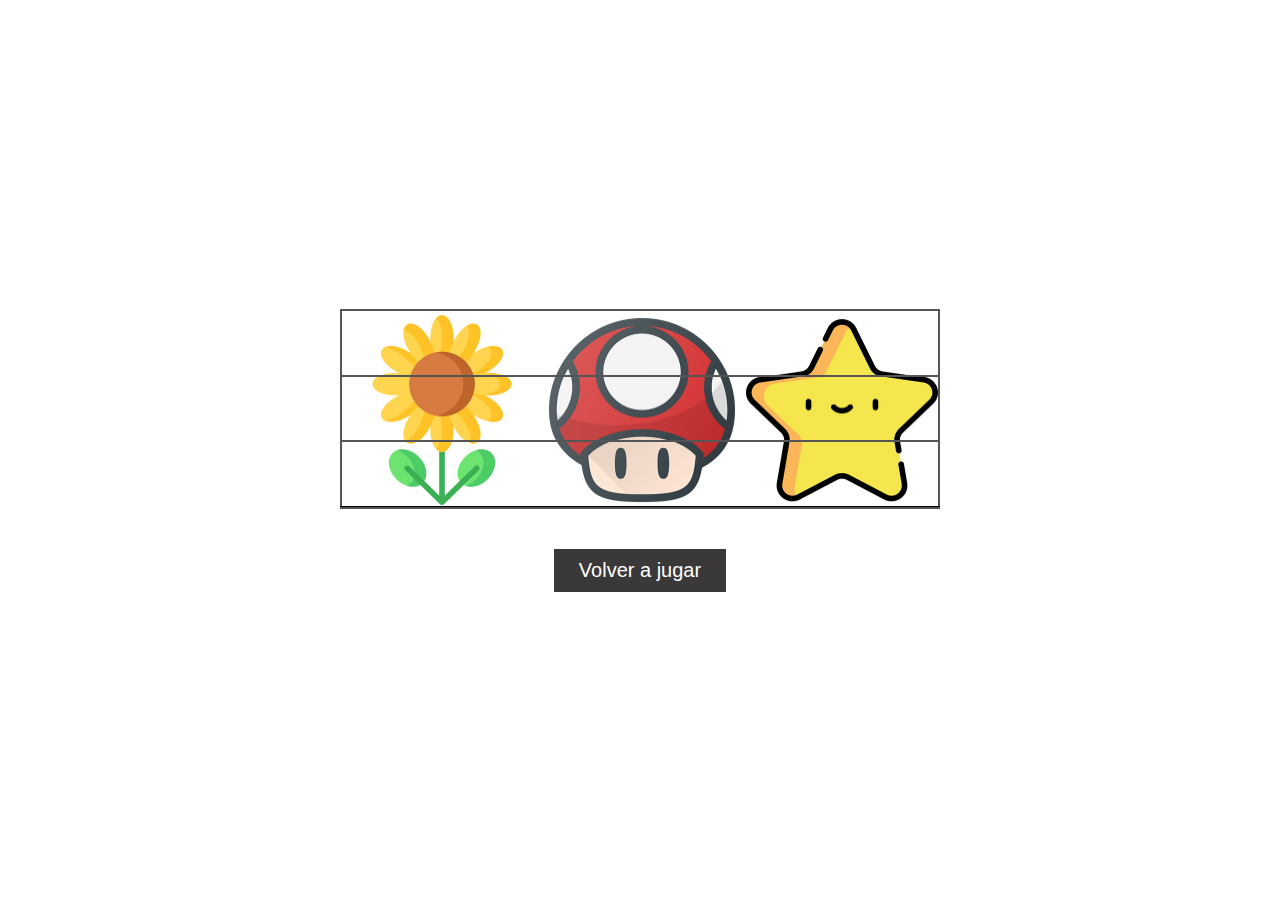
<file: ruleta.html>
<!DOCTYPE html>
<html lang="en">
<head>
    <meta charset="UTF-8">
    <meta http-equiv="X-UA-Compatible" content="IE=edge">
    <meta name="viewport" content="width=device-width, initial-scale=1.0">
    <link rel="stylesheet" href="./css/ruleta.css">
    <title>Ruleta prueba</title>
</head>
<body>
    <div class="box">
        <label>
            <input type="checkbox" class="checkbox" id="chk1">
            <i></i>
        </label>
        <label>
            <input type="checkbox" class="checkbox" id="chk2">
            <i></i>
        </label>
        <label>
            <input type="checkbox" class="checkbox" id="chk3">
            <i></i>
        </label>
    </div>
    <button class="reset">Volver a jugar</button>
    <script src="./js/animacion.js"></script>
</body>
</html>
</file>
<file: css/ruleta.css>
*{
    margin: 0;
    padding: 0;
    box-sizing: border-box;
}
body{
    animation: changeBg 9s infinite alternate linear;
    display: flex;
    justify-content: center;
    align-items: center;
    min-height: 100vh;
    flex-direction: column;
}
@keyframes changeBg{
    0%{
        background: #ee6055;
    }
    25%{
        background: #60d394;
    }
    50%{
        background: #aaf683;
    }
    75%{
        background: #ffd97d;
    }
    100%{
        background: #ff9b85;
    }
}
.box{
    position: relative;
    width: 600px;
    height: 200px;
    background-color: black;
    border-bottom: 2px solid #555;
    display: flex;
    justify-content: center;
    align-items: center;
    flex-direction: column;
}
.box label{
    position: relative;
    width: 100%;
    height: 33.333%;
    border: 2px solid #555;
    border-bottom: none;
}
.box label input{
    position: relative;
    appearance: none;   
    z-index: 10;
}
.box label i{
    position: absolute;
    top: 0%;
    left: 0%;
    width: 100%;
    height: 100%;
    background-size: 600px;
}
.box label:nth-child(1) i{
    background-image: url(../assets/img/01.jpg);
    animation: animate 0.5s steps(3) infinite;
}
.box label:nth-child(2) i{
    background-image: url(../assets/img/02.jpg);
    animation: animate 0.7s steps(3) infinite;
}
.box label:nth-child(3) i{
    background-image: url(../assets/img/03.jpg);
    animation: animate 0.4s steps(3) infinite;
}
@keyframes animate
{
    0%
    {
        background-position: 0px;
    }
    100%
    {
        background-position: 600px;
    }

}
.box label input:checked ~ i
{
    animation-play-state: paused;
}
.reset{
    margin-top: 40px;
    border: none;
    font-size: 1.25em;
    padding: 10px 25px;
    background-color: rgb(58, 56, 56);
    color: #fff;
}
.reset:active
{
    background-color: rgba(196, 76, 33, 0.795);
    transform: scale(0.95);
}
</file>
